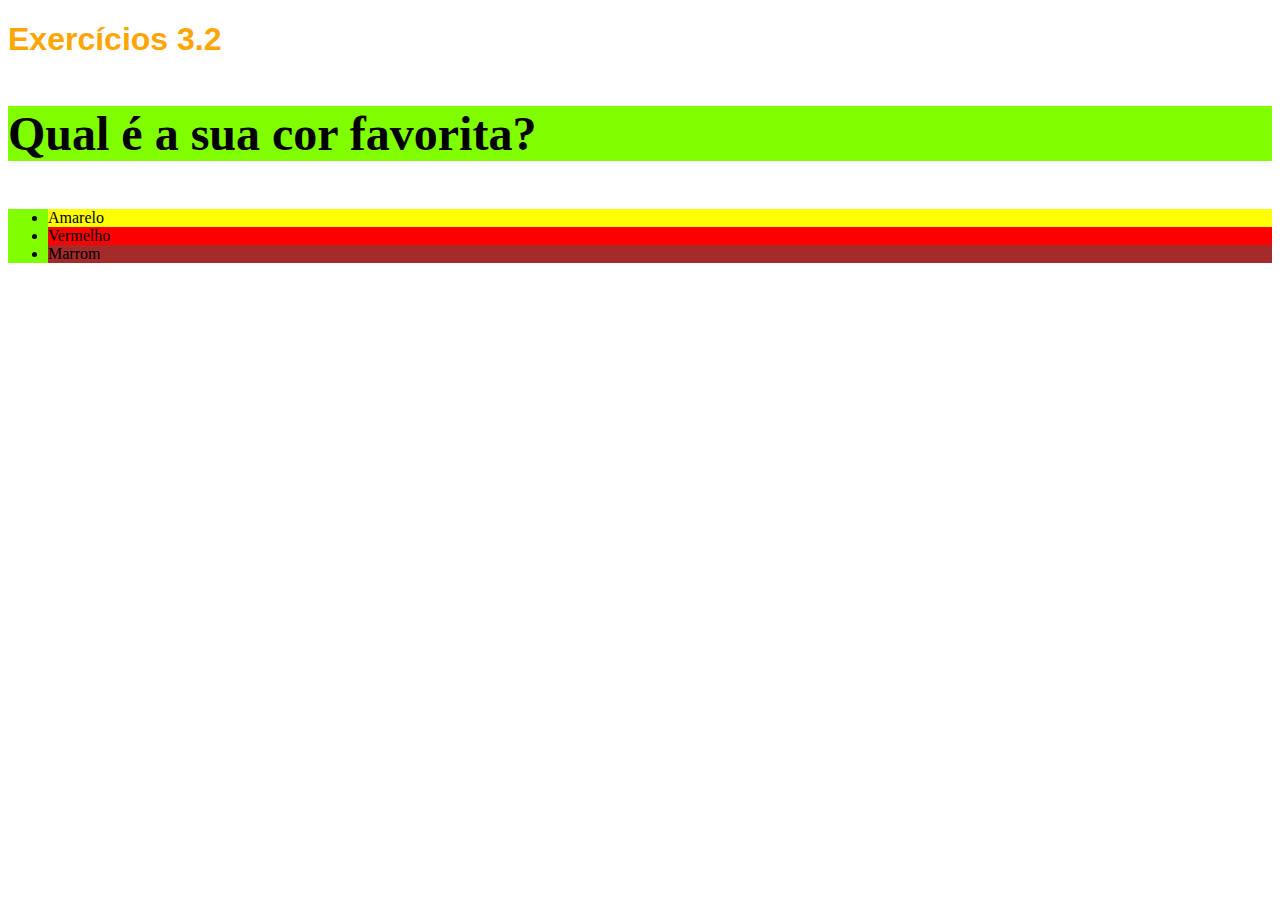
<file: fundamentos/bloco-3-introducao-a-html-e-css/index.html>
<!DOCTYPE html>
<html lang="pt-br">

<head>
    <meta charset="UTF-8">
    <title>HTML</title>
    <link rel="stylesheet" type="text/css" href="./dia-2-html-css-primeiros-passos-em-css/style.css">
</head>

<body>
    <h1>Exercícios 3.2</h1>
    <p class="teste">Qual é a sua cor favorita?</p>
    <ul class="teste">
        <li id="amarelo">Amarelo</li>
        <li id="vermelho">Vermelho</li>
        <li id="marrom">Marrom</li>
    </ul>
</body>

</html>
</file>
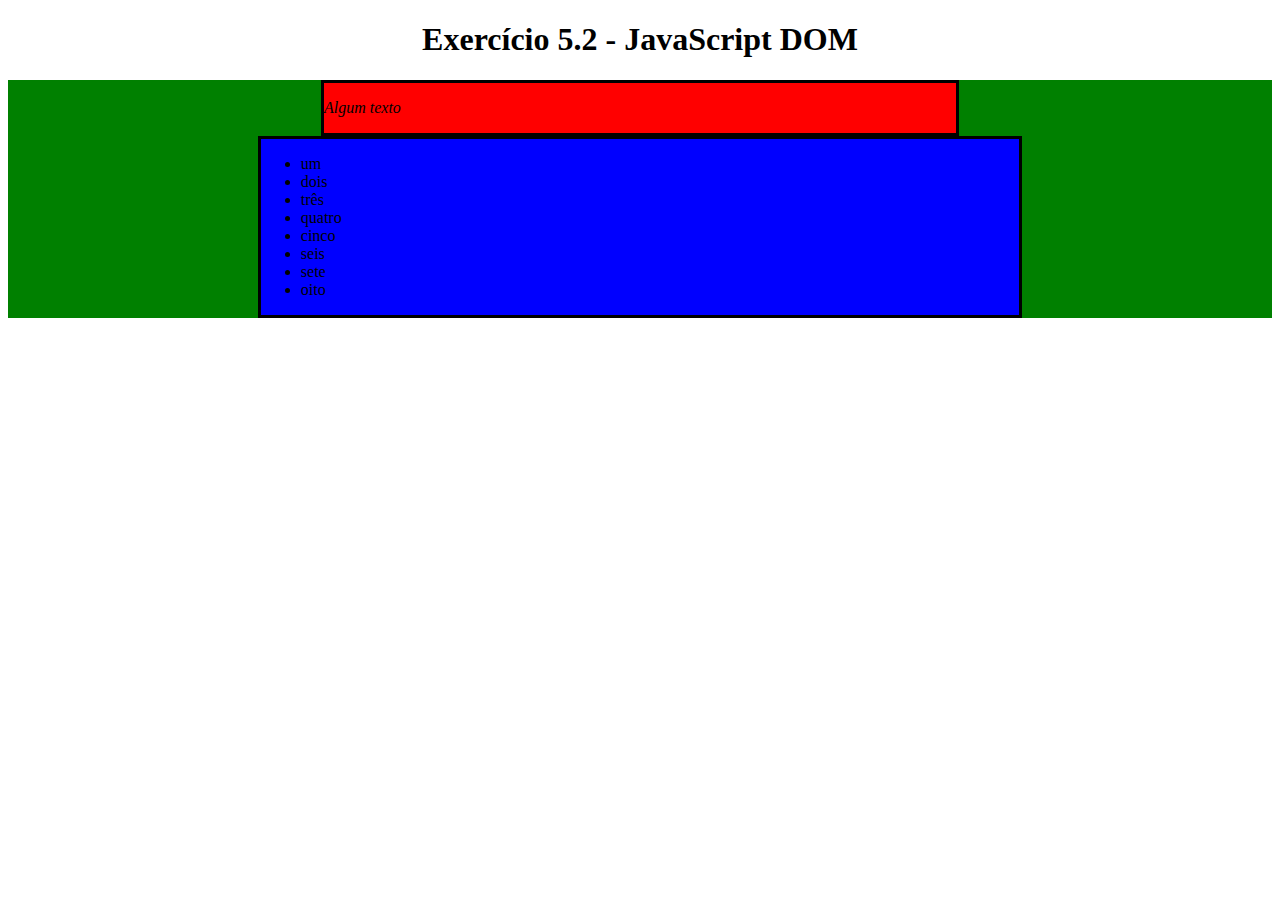
<file: fundamentos/bloco-5-javascript-dom-eventos-e-web-storage/dia-2-javascript-trabalhando-com-elementos/index.html>
<!DOCTYPE html>
<html>
  <head>
    <meta charset="UTF-8" />
    <meta name="viewport" content="width=device-width" />
    <title>Exercício 5.2</title>
    <link rel="stylesheet" href="style.css">
  </head>
  <body>
    <script src="script.js"></script>
  </body>
</html>
</file>
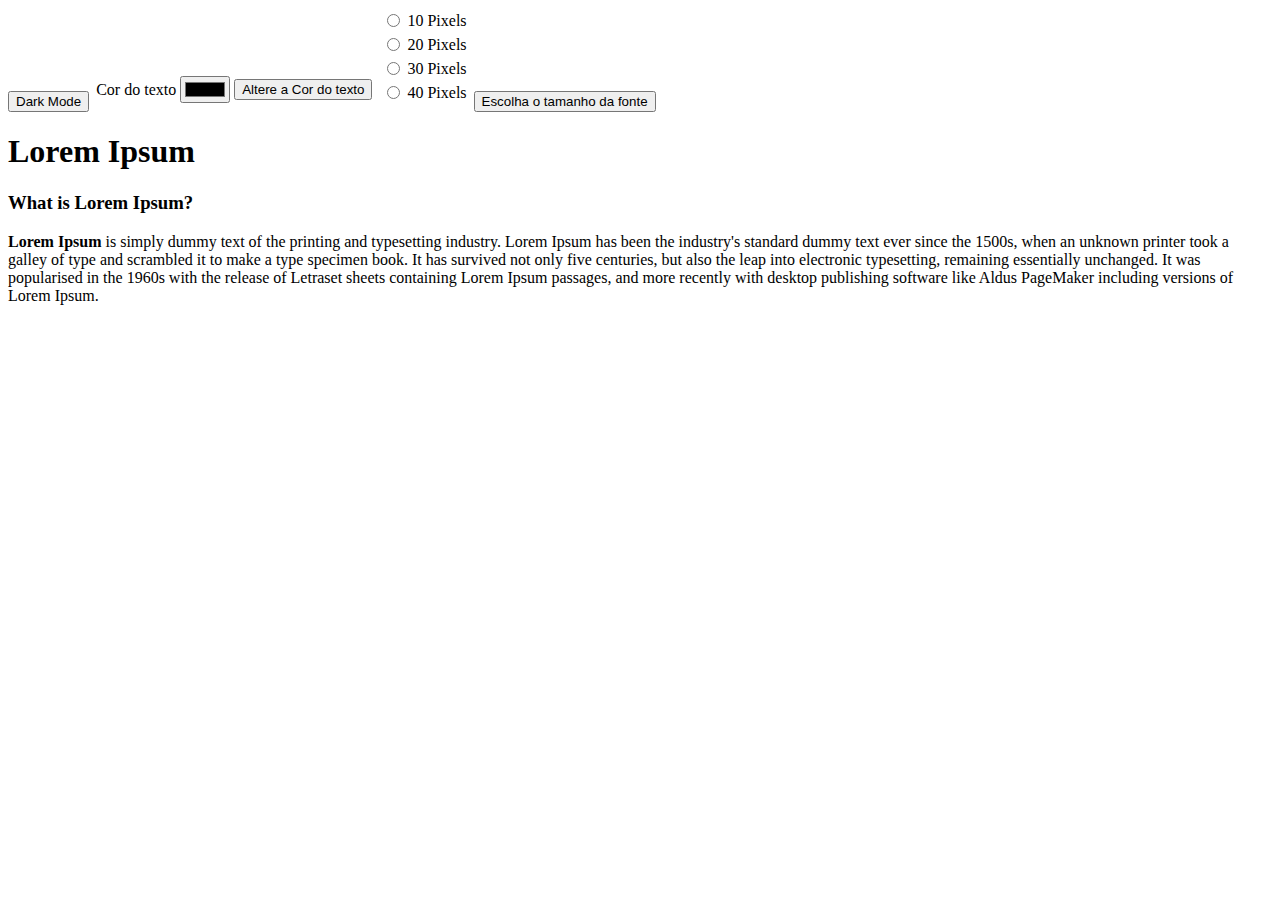
<file: fundamentos/bloco-5-javascript-dom-eventos-e-web-storage/dia-4-javascript-web-storage/index.html>
<!DOCTYPE html>
<html lang="en">
<head>
    <meta charset="UTF-8">
    <meta http-equiv="X-UA-Compatible" content="IE=edge">
    <meta name="viewport" content="width=device-width, initial-scale=1.0">
    <title>Document</title>
    <link rel="stylesheet" href="style.css">
</head>
<body>
    <head>
        <button id="botaoDarkMode">Dark Mode</button>
        <div class="cabecalho">
            <table>
                <tr>
                    <td>Cor do texto</td>
                    <td><input type="color" name="textColor" id="textColor"></td>
                    <td><input id="botaoCor" type="button" value="Altere a Cor do texto"></td>
                </tr>
            </table>
        </div>

        <div class="cabecalho">
            <table>
                <tbody>
                    <tr>
                        <td>
                            <input type="radio" name="tamanho" id="10px" value="10px">
                        </td>
                        <td>
                            <label for="10px">10 Pixels</label>
                        </td>
                    </tr>
                    <tr>
                        <td>
                            <input type="radio" name="tamanho" id="20px" value="20px">
                        </td>
                        <td>
                            <label for="20px">20 Pixels</label>
                        </td>
                    </tr>
                    <tr>
                        <td>
                            <input type="radio" name="tamanho" id="30px" value="30px">
                        </td>
                        <td>
                            <label for="30px">30 Pixels</label>
                        </td>
                    </tr>
                    <tr>
                        <td>
                            <input type="radio" name="tamanho" id="40px" value="40px">
                        </td>
                        <td>
                            <label for="40px">40 Pixels</label>
                        </td>
                    </tr>
                </tbody>
            </table>
        </div>

        <div class="cabecalho">
            <button id="botaoTamanhoFonte">Escolha o tamanho da fonte</button>
        </div>
        <h1>Lorem Ipsum</h1>
    </head>
    <main>
        <h3>
        What is Lorem Ipsum?
    </h3>
    <p id="paragrafo">
        <strong>Lorem Ipsum</strong> is simply dummy text of the printing and typesetting industry. Lorem Ipsum has been the industry's standard dummy text ever since the 1500s, when an unknown printer took a galley of type and scrambled it to make a type specimen book. It has survived not only five centuries, but also the leap into electronic typesetting, remaining essentially unchanged. It was popularised in the 1960s with the release of Letraset sheets containing Lorem Ipsum passages, and more recently with desktop publishing software like Aldus PageMaker including versions of Lorem Ipsum.
    </p>
</main>
    <footer>

    </footer>
    <script src="script.js"></script>
</body>
</html>
</file>
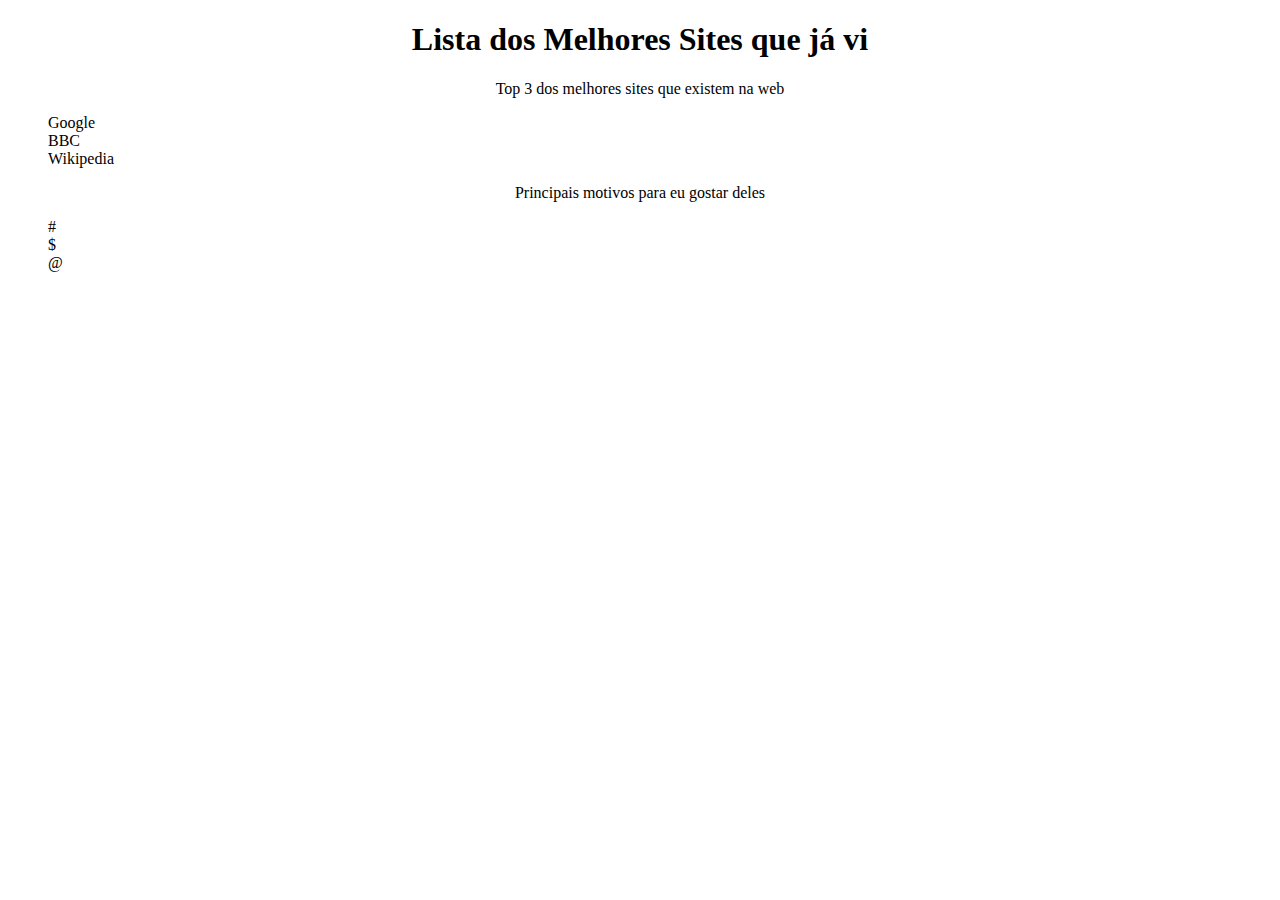
<file: fundamentos/Bloco-3-Introducao-a-HTML-e-CSS/dia-3-html-css-seletores-e-posicionamento/exercicio2/index.html>
<!DOCTYPE html>
<html lang="pt-br">
  <head>
    <meta charset="UTF-8">
    <title>Agrupando Seletores</title>
    <link rel="stylesheet" href="style.css">
  </head>
  <body>
    <h1>Lista dos Melhores Sites que já vi</h1>
    <p>Top 3 dos melhores sites que existem na web</p>

    <ol>
        <li>Google</li>
        <li>BBC</li>
        <li>Wikipedia</li>
    </ol>
    <p>Principais motivos para eu gostar deles</p>

    <ul>
      <li>#</li>
      <li>$</li>
      <li>@</li>

    </ul>
  </body>
</html>
</file>
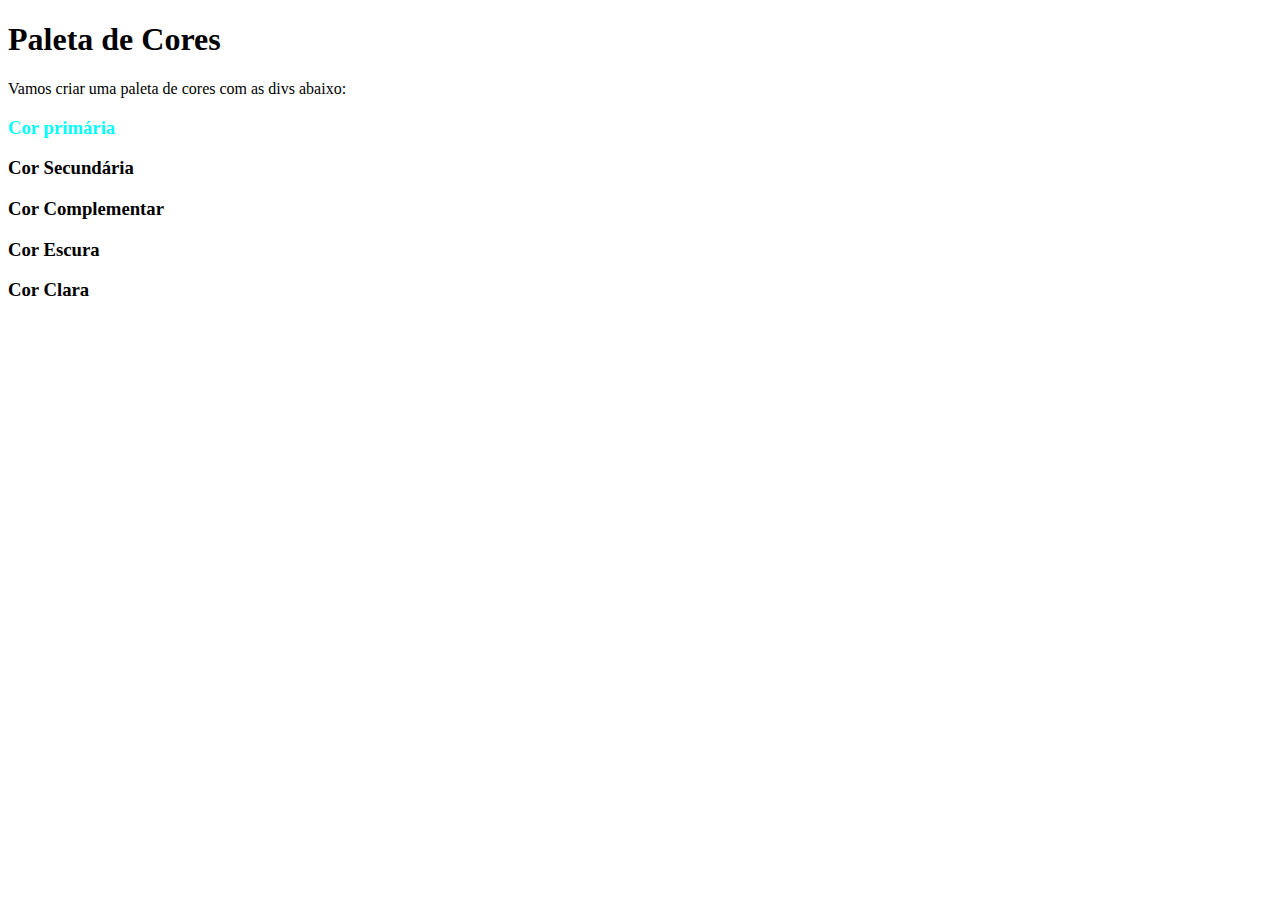
<file: fundamentos/Bloco-3-Introducao-a-HTML-e-CSS/dia-3-html-css-seletores-e-posicionamento/exercicio3/index.html>
<!DOCTYPE html>
<html lang="pt-br">
<head>
  <meta charset="UTF-8">
  <title>Pseudoclasses</title>
  <link rel="stylesheet" href="style.css">
</head>
<body>
  <h1>Paleta de Cores</h1>
  <p>Vamos criar uma paleta de cores com as divs abaixo:</p>
  <div>
    <h3>Cor primária</h3>
  </div>
  <div>
    <h3>Cor Secundária</h3>
  </div>
  <div>
    <h3>Cor Complementar</h3>
  </div>
  <div>
    <h3>Cor Escura</h3>
  </div>
  <div>
    <h3>Cor Clara</h3>
  </div>
</body>
</html>
</file>
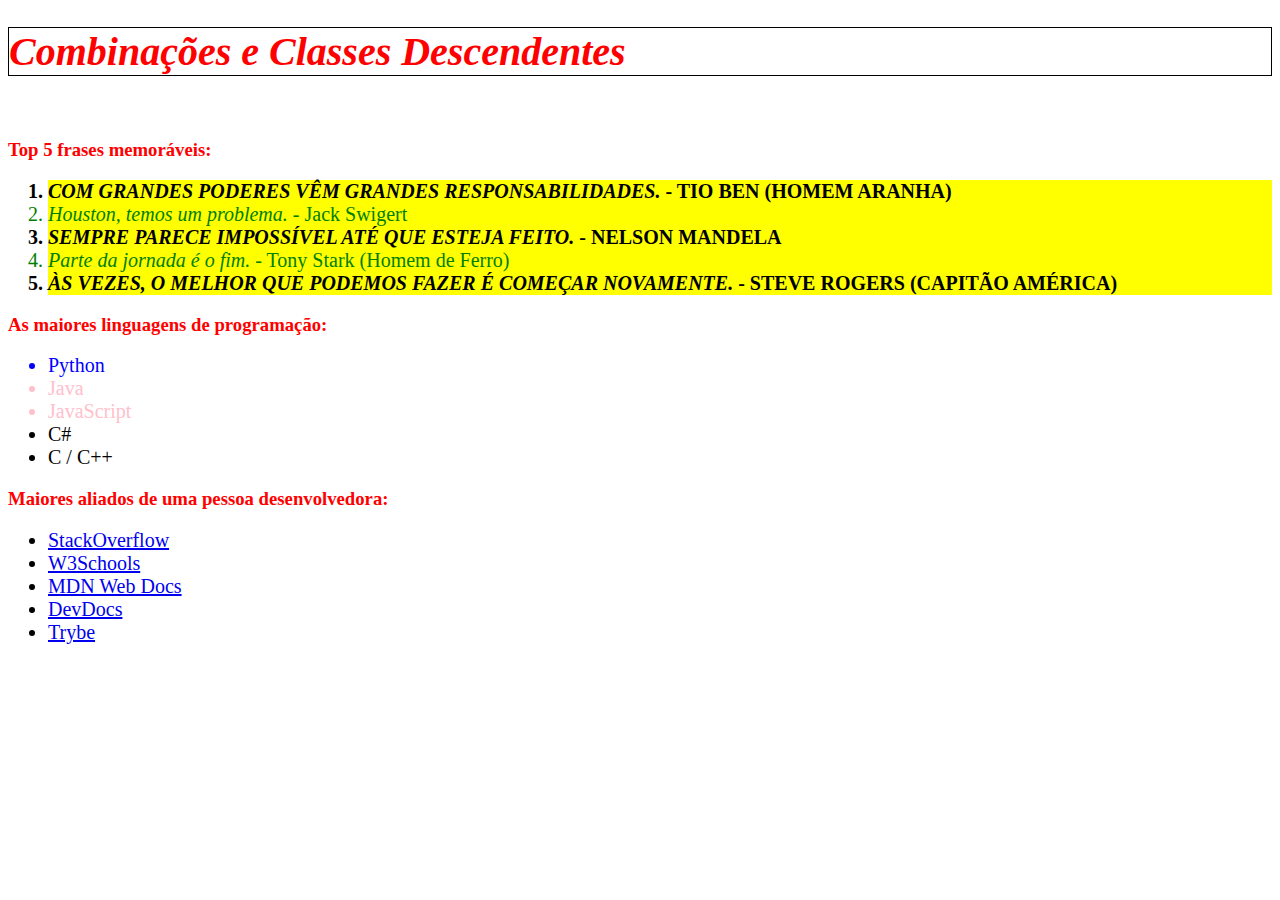
<file: fundamentos/Bloco-3-Introducao-a-HTML-e-CSS/dia-3-html-css-seletores-e-posicionamento/exercicio4/index.html>
<!DOCTYPE html>
<html lang="pt-br">
  <head>
    <meta charset="UTF-8">
    <link rel="stylesheet" href="style.css">
    <title>#GoTrybe</title>
  </head>
  <body>
    <h1 class="header"><em>Combinações e Classes Descendentes</em></h1>
    <br />
    <h3 class="header">Top 5 frases memoráveis:</h3>
    <ol>
      <li class="impar"><em>Com grandes poderes vêm grandes responsabilidades.</em> - Tio Ben (Homem Aranha)</li>
      <li class="par"><em>Houston, temos um problema.</em> - Jack Swigert</li>
      <li class="impar"><em>Sempre parece impossível até que esteja feito.</em> - Nelson Mandela</li>
      <li class="par"><em>Parte da jornada é o fim.</em> - Tony Stark (Homem de Ferro)</li>
      <li class="impar"><em>Às vezes, o melhor que podemos fazer é começar novamente.</em> - Steve Rogers (Capitão América)</li>
    </ol>
    <h3 class="header">As maiores linguagens de programação:</h3>
    <ul>
      <li class="blue">Python</li>
      <li class="blue pink">Java</li>
      <li class="blue pink">JavaScript</li>
      <li>C#</li>
      <li>C / C++</li>
    </ul>
    <h3 class="header">Maiores aliados de uma pessoa desenvolvedora:</h3>
    <ul class="allies">
      <li>
        <a href="https://pt.stackoverflow.com/" target="_blank">StackOverflow</a>
      </li>
      <li>
        <a href="https://www.w3schools.com/" target="_blank">W3Schools</a>
      </li>
      <li>
        <a href="https://developer.mozilla.org/pt-BR/" target="_blank">MDN Web Docs</a>
      </li>
      <li>
        <a href="https://devdocs.io/" target="_blank">DevDocs</a>
      </li>
      <li>
        <a href="https://app.betrybe.com/" target="_blank">Trybe</a>
      </li>
    </ul>
  </body>
</html>
</file>
<file: fundamentos/bloco-3-introducao-a-html-e-css/dia-2-html-css-primeiros-passos-em-css/style.css>
body {
    font-size: 16px;
}

h1 {
    size: 65px;
    color: orange;
    font-family: sans-serif;
}

ul {
    background-color: aqua;
}

.teste {
    background-color: chartreuse;
}

p {
    font-weight: 600;
    font-size: 3em;
}

#amarelo {
    background-color: yellow;
}

#vermelho {
    background-color: red;
}

#marrom {
    background-color: brown;
}
</file>
<file: fundamentos/bloco-5-javascript-dom-eventos-e-web-storage/dia-2-javascript-trabalhando-com-elementos/style.css>
section {
    border-color: black;
    border-style: solid;
  }

  .title {
    text-align: center;
  }

  .main-content {
    background-color: yellow;
  }

  .main-content .center-content {
    background-color: red;
    width: 50%;
    margin-left: auto;
    margin-right: auto;
  }

  .main-content .center-content p {
    font-style: italic;
  }

  .main-content .left-content {
    background-color: green;
    width: 60%;
    margin-left: 0;
    margin-right: auto;
  }

  .main-content .left-content .small-image {
    display: block;
    margin-left: auto;
    margin-right: auto;
    border-radius: 100%;
  }

  .main-content .right-content {
    background-color: blue;
    width: 60%;
    margin-left: auto;
    margin-right: 0;
  }

  .main-content .description {
    text-align: center;
  }
</file>
<file: fundamentos/bloco-5-javascript-dom-eventos-e-web-storage/dia-4-javascript-web-storage/style.css>
body {
  transition: linear 0.3;
}

.darkMode {
  background-color: black;
  color: white;
}

#botaoDarkMode {
  display: inline-block;
}

.cabecalho {
  display: inline-block;

}
</file>
<file: fundamentos/Bloco-3-Introducao-a-HTML-e-CSS/dia-3-html-css-seletores-e-posicionamento/exercicio2/style.css>
h1, p {
    text-align: center;
}

li:hover{
    background: greenyellow;
}

li:active{
    font-style: italic;
}

ul, ol{
    list-style: none;
}
</file>
<file: fundamentos/Bloco-3-Introducao-a-HTML-e-CSS/dia-3-html-css-seletores-e-posicionamento/exercicio3/style.css>
div:hover {
    border: 1px solid black;
}

div:nth-of-type(1){
    color: aqua;
}
</file>
<file: fundamentos/Bloco-3-Introducao-a-HTML-e-CSS/dia-3-html-css-seletores-e-posicionamento/exercicio4/style.css>
ol li {
    background-color: yellow;
}

ol li.impar {
    text-transform: uppercase;
    font-weight: 600;
}

ol li.par {
    color: green;
}

.header {
    color: red;
}

h1.header {
    font-size: 40px;
    border: 1px solid black;
}

li {
    font-size: 20px;
}

.blue {
    color: blue;
}

.pink {
    color: pink;
}

.allies li:hover{
    font-weight: 600;
}
</file>
